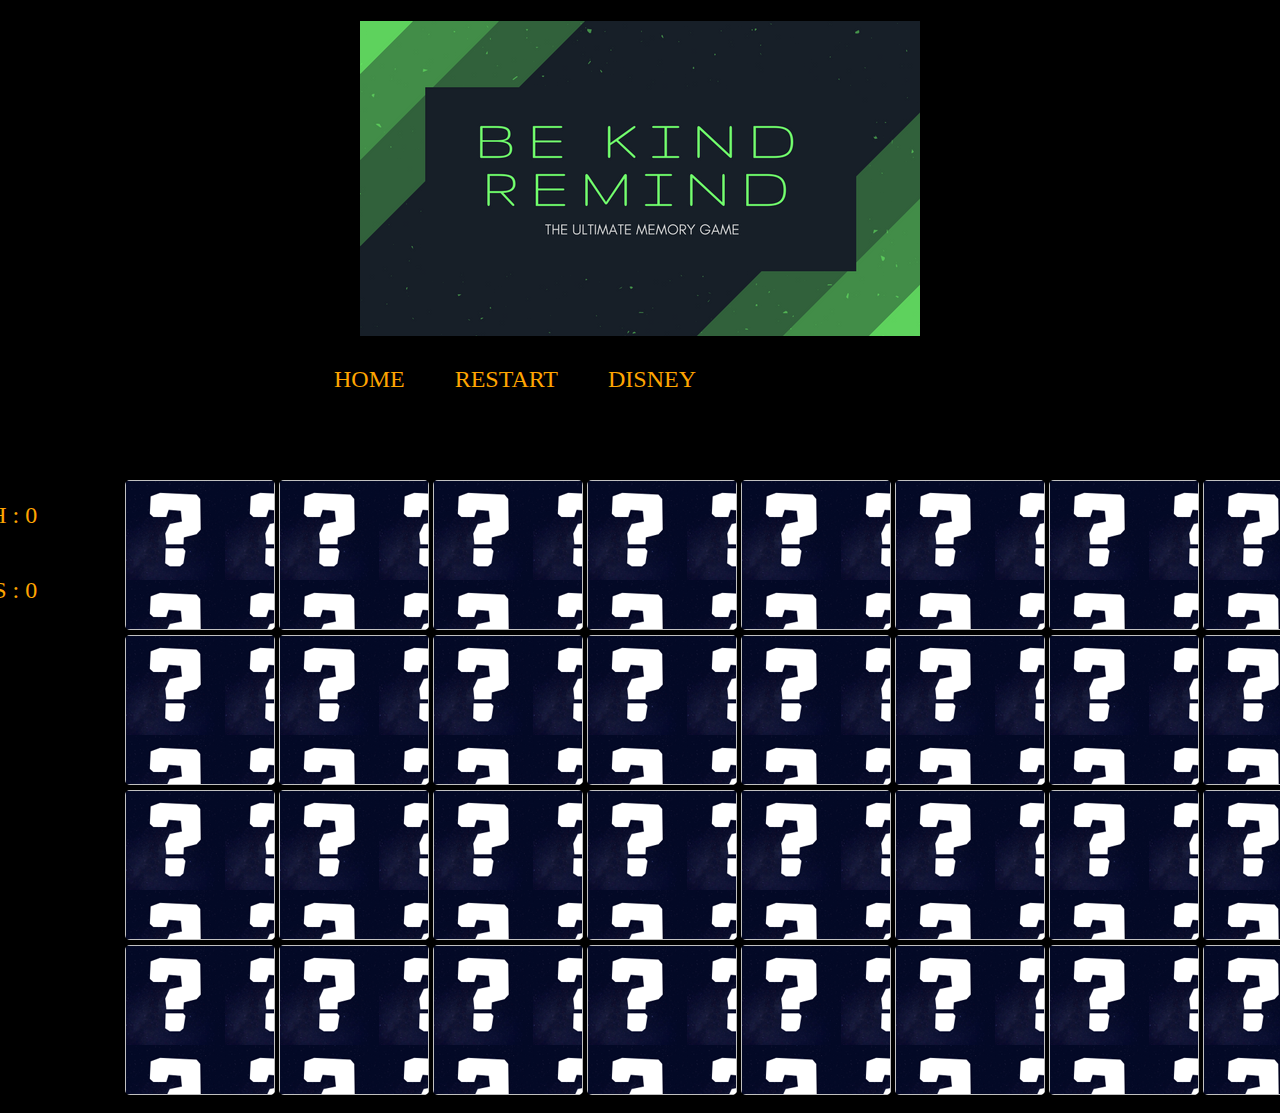
<file: classic.html>
<!DOCTYPE html>
<html>

<head>
  <meta charset="utf-8" />
  <link rel="stylesheet" href="assets/styles/memory.css">
  <title>Memory Game</title>
</head>

<body>
  <h1>
    <img src="assets/images/bekind.png"/>
  </h1>

  <nav>
    <a href="index.html">HOME</a>
    <a href="classic.html">RESTART</a>
    <a href="disney.html">DISNEY</a>
  </nav>

  <section class="main-game-zone">

    <aside class="gameStats">
      <p class="matchCounter">MATCH : 0</p>
      <p class="moveCounter">MOVES : 0</p>
    </aside>

    <section id="board">
      <div><img/></div>
      <div><img/></div>
      <div><img/></div>
      <div><img/></div>
      <div><img/></div>
      <div><img/></div>
      <div><img/></div>
      <div><img/></div>
      <div><img/></div>
      <div><img/></div>
      <div><img/></div>
      <div><img/></div>
      <div><img/></div>
      <div><img/></div>
      <div><img/></div>
      <div><img/></div>
      <div><img/></div>
      <div><img/></div>
      <div><img/></div>
      <div><img/></div>
      <div><img/></div>
      <div><img/></div>
      <div><img/></div>
      <div><img/></div>
      <div><img/></div>
      <div><img/></div>
      <div><img/></div>
      <div><img/></div>
      <div><img/></div>
      <div><img/></div>
      <div><img/></div>
      <div><img/></div>
    </section>

  </section>

  <script src="assets/scripts/memory.js"></script>
</body>

</html>
</file>
<file: assets/styles/memory.css>
body {
  margin: 0;
  display: flex;
  flex-direction: column;
  justify-content: flex-start;
  align-items: center;
  font-family: 'Permanent Marker', cursive;
  background-color: black;
}

header {
  width: 100%;
  height: 100px;
  border-bottom: 2px solid lightgrey;
  display: flex;
  flex-direction: row;
  justify-content: space-between;
  align-items: center;
}

header h1 {
  color: orange;
  font-size: 3.8em;
  margin-left: 250px;
}

nav {
  margin-right: 200px;
  display: flex;
  flex-direction: row;
  justify-content: flex-start;
  align-items: center;
}

nav a {
  margin-right: 50px;
  color: orange;
  text-decoration: none;
  font-size: 1.5em;
}

nav a:hover {
  color: lightgrey;
}

.main-game-zone {
  width: 1500px;
  height: 650px;
  margin-top: 70px;
  display: flex;
  flex-direction: row;
  justify-content: center;
  align-items: center;
}

.gameStats {
  width: 200px;
  height: 620px;
  display: flex;
  flex-direction: column;
  justify-content: flex-start;
  align-items: flex-start;
}

.gameStats p {
  font-size: 1.5em;
  color: orange;
}

.highScore {
  margin-top: 0;
}

#board {
  display: flex;
  flex-direction: row;
  flex-wrap: wrap;
  width: 1235px;
  height: 620px;
}

#board div, #board div img {
  height: 150px;
  width: 150px;
  border-radius: 5px;
}

#board div {
  background-image: url("../images/card_back_classic.png");
  margin: 2px 2px 2px 2px;
}

#disney-theme #board div {
  background-image: url("../images/card_back_disney.png");
}

.matchMsg {
  position: absolute;
  left: 32.5%;
  font-size: 7em;
  font-weight: bold;
  font-family: 'Permanent Marker', cursive;
  text-align: center;
  color: orange;
  animation-duration: 2s;
  animation-timing-function: ease-out;
  animation-name: fadeup;
}

@keyframes fadeup {
  from {
    opacity: 1;
    bottom: 25%;
  }

  to {
    opacity: 0;
    bottom: 35%;
  }
}
</file>
